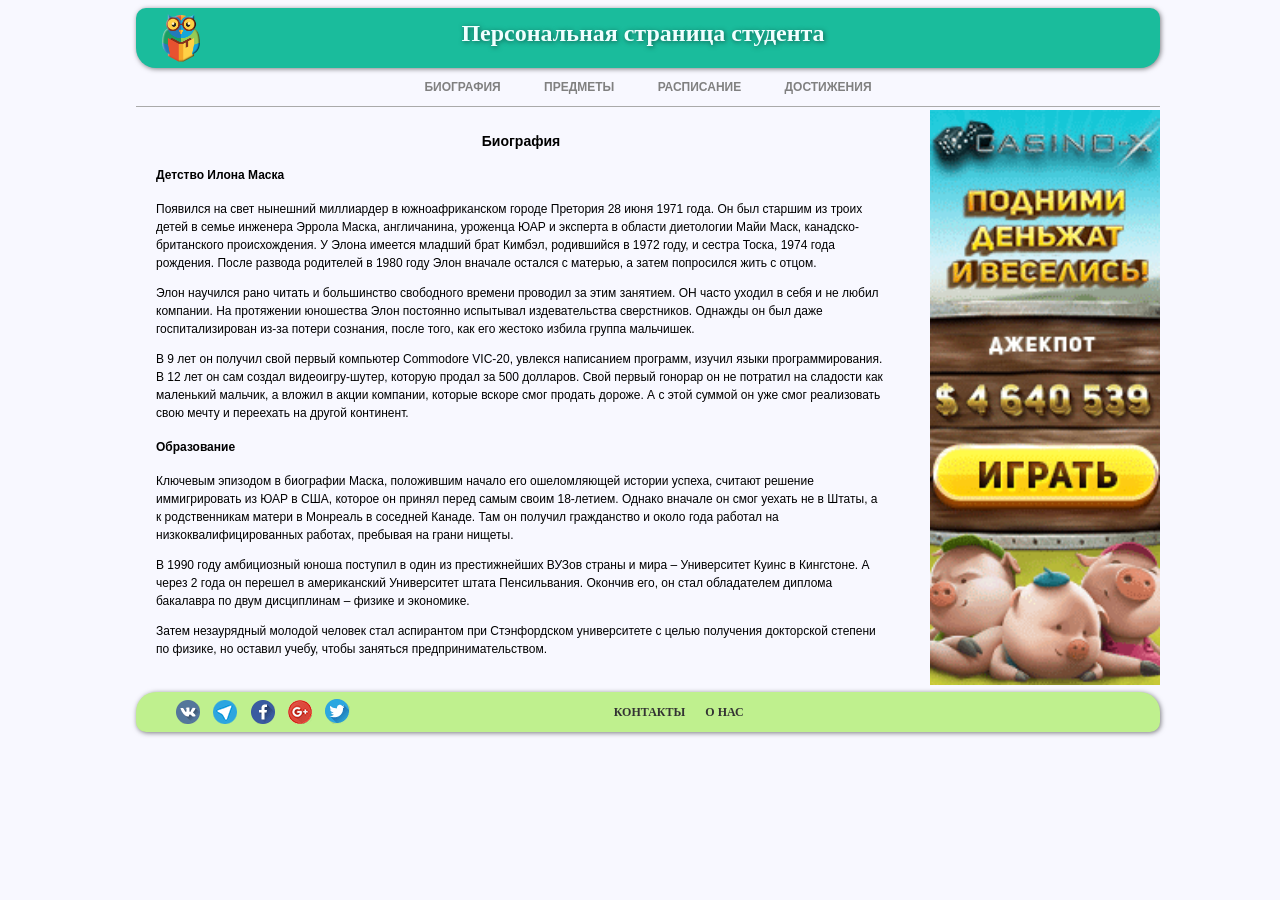
<file: Web design/L1/index.html>
<!DOCTYPE html>
<html>
<head>
	<meta charset="utf-8" />
	<title>Главная | биография</title>
	<meta name="keywords" content="" />
	<meta name="description" content="" />
	<link href="style.css" rel="stylesheet">
</head>

<body>

<div class="wrapper">

	<header class="header">		
		<h1 align="center">
			<a href="index.html" title="На главную">
				<img src="img/logo.png" align="left"/>
			</a>
		Персональная страница студента</h1>
	</header>

<div class="menu">
 	<ul>
		<li><a href="index.html">биография</a></li>
		<li><a href="info.html">предметы</a></li>
		<li><a href="lessons.html">расписание</a></li>
		<li><a href="achievements.html">достижения</a></li>
	</ul>
</div>

	<div class="middle">

		<aside class="right-sidebar">
			<a href="#">
				<img src="img/ads.gif" width="230px">
			</a>
		</aside>

		<div class="container">
			<main class="content">
				<h3 align="center">Биография</h3>
				<h4>Детство Илона Маска</h4>
			<p>Появился на свет нынешний миллиардер в южноафриканском городе Претория 28 июня 1971 года. Он был старшим из троих детей в семье инженера Эррола Маска, англичанина, уроженца ЮАР и эксперта в области диетологии Майи Маск, канадско-британского происхождения. У Элона имеется младший брат Кимбэл, родившийся в 1972 году, и сестра Тоска, 1974 года рождения. После развода родителей в 1980 году Элон вначале остался с матерью, а затем попросился жить с отцом.<p>Элон научился рано читать и большинство свободного времени проводил за этим занятием. ОН часто уходил в себя и не любил компании. На протяжении юношества Элон постоянно испытывал издевательства сверстников. Однажды он был даже госпитализирован из-за потери сознания, после того, как его жестоко избила группа мальчишек.<p>В 9 лет он получил свой первый компьютер Commodore VIC-20, увлекся написанием программ, изучил языки программирования. В 12 лет он сам создал видеоигру-шутер, которую продал за 500 долларов. Свой первый гонорар он не потратил на сладости как маленький мальчик, а вложил в акции компании, которые вскоре смог продать дороже. А с этой суммой он уже смог реализовать свою мечту и переехать на другой континент.</p>
			<h4>Образование</h4>
			<p>Ключевым эпизодом в биографии Маска, положившим начало его ошеломляющей истории успеха, считают решение иммигрировать из ЮАР в США, которое он принял перед самым своим 18-летием. Однако вначале он смог уехать не в Штаты, а к родственникам матери в Монреаль в соседней Канаде. Там он получил гражданство и около года работал на низкоквалифицированных работах, пребывая на грани нищеты.<p>В 1990 году амбициозный юноша поступил в один из престижнейших ВУЗов страны и мира – Университет Куинс в Кингстоне. А через 2 года он перешел в американский Университет штата Пенсильвания. Окончив его, он стал обладателем диплома бакалавра по двум дисциплинам – физике и экономике.<p>Затем незаурядный молодой человек стал аспирантом при Стэнфордском университете с целью получения докторской степени по физике, но оставил учебу, чтобы заняться предпринимательством.</p>
				
			</main>
		</div>

		

	</div>

	<footer class="footer">
		<ul>
			<li><a href="#"><img src="img/vk_link.png" title="VK"></a>
			<a href="#"><img src="img/telegram_link.png" title="telegram"></a>
			<a href="#"><img src="img/fb_link.png" title="facebook"></a>
			<a href="#"><img src="img/g+_link.png" title="google+"></a>
			<a href="#"><img src="img/twitter_link.png" title="twitter"></a></li>
			<li><a href="#">контакты</a><a href="#">о нас</a></li>	
		</ul>
	</footer>

</div>

</body>
</html>
</file>
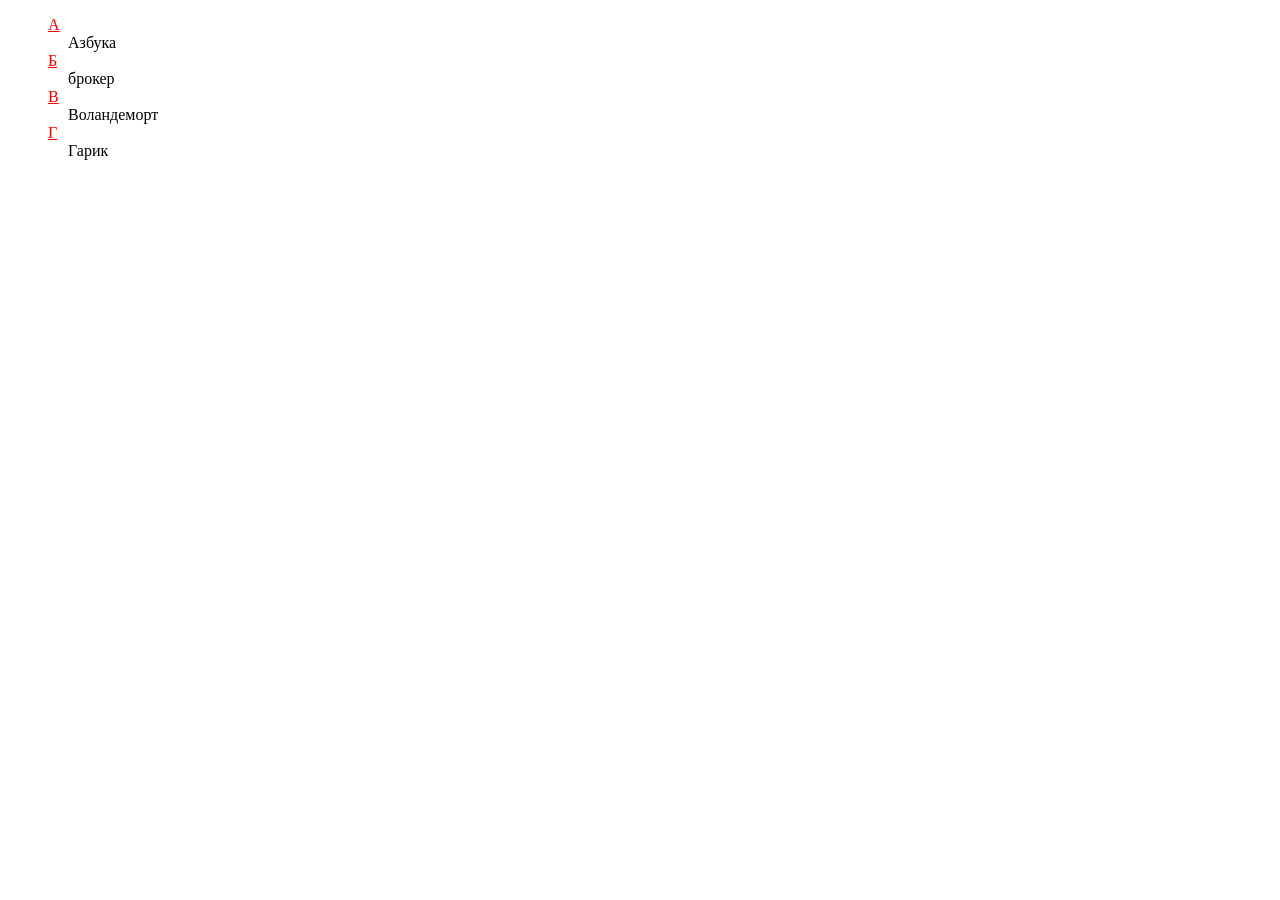
<file: Web design/L2/index.html>
<!DOCTYPE html>
<html>
<head>
	<meta charset="utf-8" />
	<title>L2</title>
	
	<style type="text/css">
		a {
			color: red;
		}

		ul {
			list-style:none;
			width: 30%;
		}	

		li {
			padding-left: 20px;
			word-wrap: break-word;
		}
		
		li a {
			text-decoration: none;
			color: black;
		}

		iframe {
			float: right;
			height: 700px;
			width: 70%;
			margin-right: 10px;
		}
	</style>

	<script type="text/javascript">
	window.onload = function() {
			var arr = ['Азбука', 'брокер', 'Воландеморт', 'Гарик']
			var list = document.getElementById('list')
			var iframe = document.getElementById("frame")
			iframe.style.visibility = 'hidden'
	
			for (i in arr) {
				var item = document.createElement("li");
				item.innerHTML = arr[i];
				list.appendChild(item);

				item.onclick = function (e) {
					var iframe = document.getElementById("frame"),
						target = e.target || e.srcElement,
						text = target.textContent || text.innerText;
					iframe.style.visibility = 'visible'
					iframe.src = "https://ru.wikipedia.org/w/index.php?search=" + text;
				}

				var letter = document.createElement('a')
				letter.href = "https://ru.wikipedia.org/w/index.php?search=" + item.innerHTML
				letter.innerHTML=arr[i][0].toUpperCase()
				letter.target = 'iframe'
				list.insertBefore(letter,item)

				letter.onclick = function (e) {
					var iframe = document.getElementById("frame"),
						target = e.target || e.srcElement,
						text = target.textContent || text.innerText;
					iframe.style.visibility = 'visible'
					iframe.src = target;
				}

			}
		}
	</script>
</head>

<body>

<iframe id="frame" name='iframe'>Ваш браузер не поддерживает Iframe</iframe>

<ul id="list">
	<li></li>
</ul>

</body>
</html>
</file>
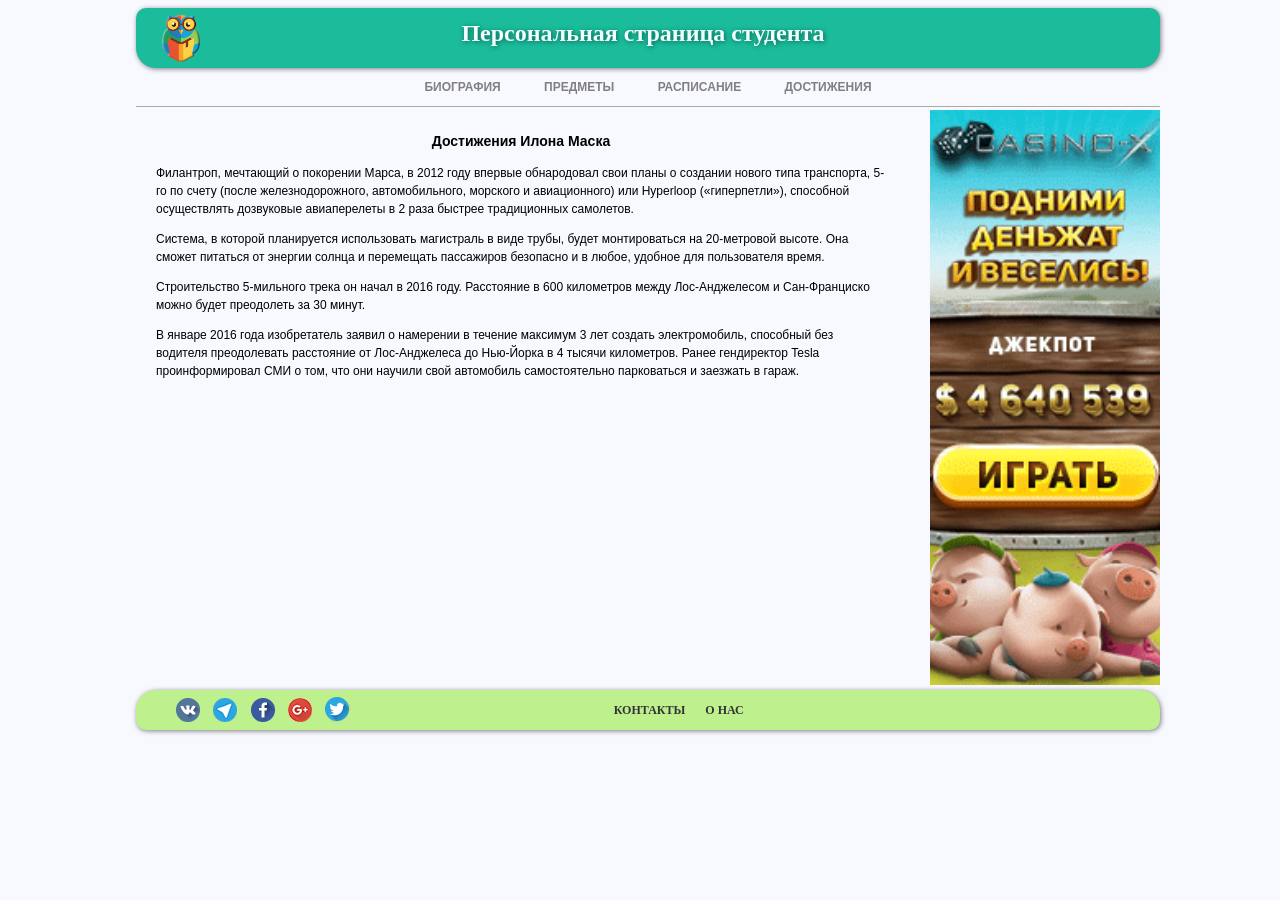
<file: Web design/L1/achievements.html>
<!DOCTYPE html>
<html>
<head>
	<meta charset="utf-8" />
	<title>Предметы</title>
	<meta name="keywords" content="" />
	<meta name="description" content="" />
	<link href="style.css" rel="stylesheet">
</head>

<body>

<div class="wrapper">

	<header class="header" >		
		<h1 align="center">
			<a href="index.html" title="На главную">
				<img src="img/logo.png" align="left"/>
			</a>
		Персональная страница студента</h1>
	</header>

<div class="menu">
 	<ul>
		<li><a href="index.html">биография</a></li>
		<li><a href="info.html">предметы</a></li>
		<li><a href="lessons.html">расписание</a></li>
		<li><a href="achievements.html">достижения</a></li>
	</ul>
</div>



	<div class="middle">

		<aside class="right-sidebar">
			<a href="#">
				<img src="img/ads.gif" width="230px">
			</a>
		</aside>

		<div class="container">
			<main class="content">
				<h3 align="center">Достижения Илона Маска</h3>
				<p>Филантроп, мечтающий о покорении Марса, в 2012 году впервые обнародовал свои планы о создании нового типа транспорта, 5-го по счету (после железнодорожного, автомобильного, морского и авиационного) или Hyperloop («гиперпетли»), способной осуществлять дозвуковые авиаперелеты в 2 раза быстрее традиционных самолетов.<p>Система, в которой планируется использовать магистраль в виде трубы, будет монтироваться на 20-метровой высоте. Она сможет питаться от энергии солнца и перемещать пассажиров безопасно и в любое, удобное для пользователя время.<p>Строительство 5-мильного трека он начал в 2016 году. Расстояние в 600 километров между Лос-Анджелесом и Сан-Франциско можно будет преодолеть за 30 минут.<p>В январе 2016 года изобретатель заявил о намерении в течение максимум 3 лет создать электромобиль, способный без водителя преодолевать расстояние от Лос-Анджелеса до Нью-Йорка в 4 тысячи километров. Ранее гендиректор Tesla проинформировал СМИ о том, что они научили свой автомобиль самостоятельно парковаться и заезжать в гараж.</p>
			</main>
		</div>

	</div>

	<footer class="footer">
		<ul>
			<li><a href="#"><img src="img/vk_link.png" title="VK"></a>
			<a href="#"><img src="img/telegram_link.png" title="telegram"></a>
			<a href="#"><img src="img/fb_link.png" title="facebook"></a>
			<a href="#"><img src="img/g+_link.png" title="google+"></a>
			<a href="#"><img src="img/twitter_link.png" title="twitter"></a></li>
			<li><a href="#">контакты</a><a href="#">о нас</a></li>		
		</ul>
	</footer>

</div>

</body>
</html>
</file>
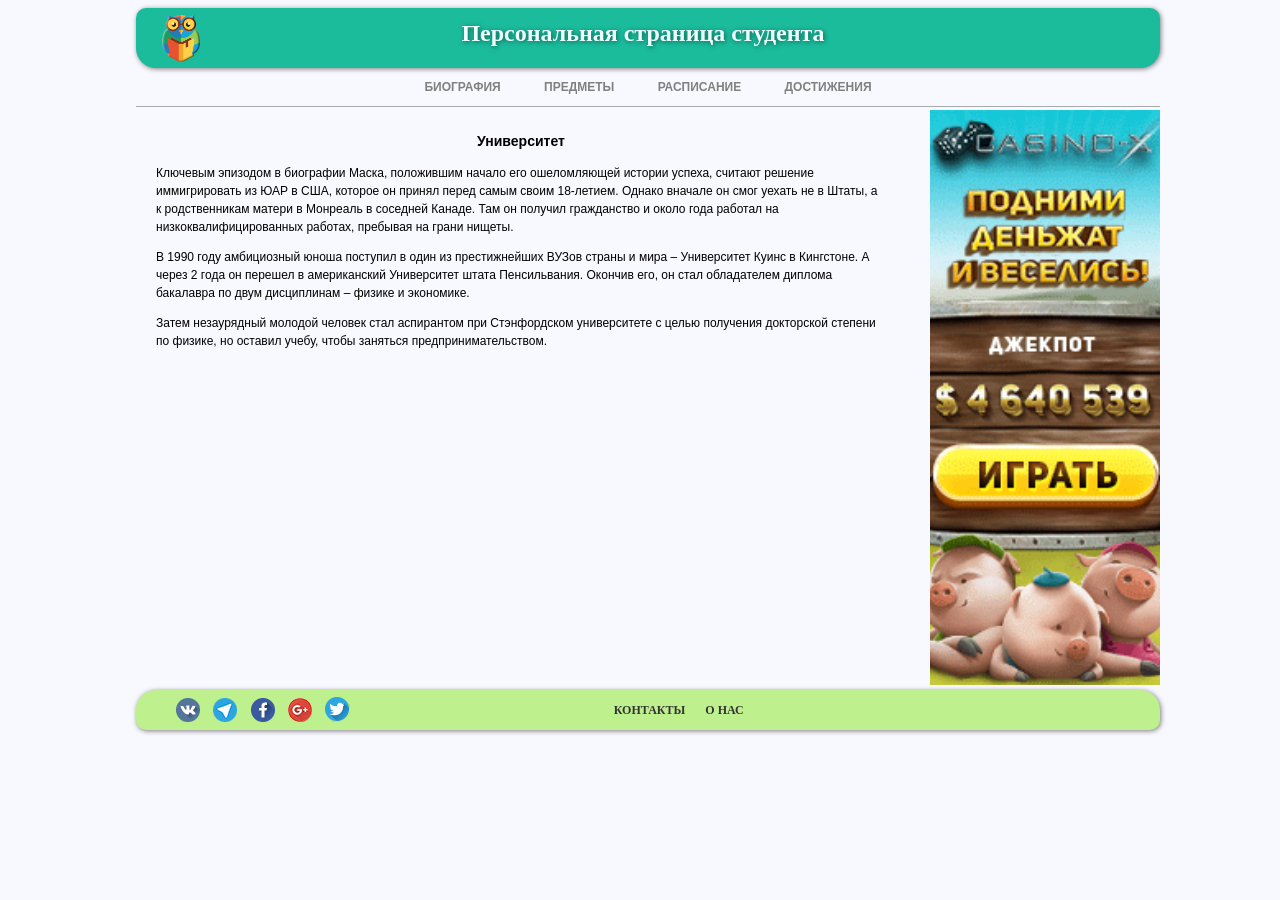
<file: Web design/L1/info.html>
<!DOCTYPE html>
<html>
<head>
	<meta charset="utf-8" />
	<title>Предметы</title>
	<meta name="keywords" content="" />
	<meta name="description" content="" />
	<link href="style.css" rel="stylesheet">
</head>

<body>

<div class="wrapper">

	<header class="header" >		
		<h1 align="center">
			<a href="index.html" title="На главную">
				<img src="img/logo.png" align="left"/>
			</a>
		Персональная страница студента</h1>
	</header>

<div class="menu">
 	<ul>
		<li><a href="index.html">биография</a></li>
		<li><a href="info.html">предметы</a></li>
		<li><a href="lessons.html">расписание</a></li>
		<li><a href="achievements.html">достижения</a></li>
	</ul>
</div>



	<div class="middle">

		<aside class="right-sidebar">
			<a href="#">
				<img src="img/ads.gif" width="230px">
			</a>
		</aside>

		<div class="container">
			<main class="content">
				<h3 align="center">Университет</h3>
				<p>Ключевым эпизодом в биографии Маска, положившим начало его ошеломляющей истории успеха, считают решение иммигрировать из ЮАР в США, которое он принял перед самым своим 18-летием. Однако вначале он смог уехать не в Штаты, а к родственникам матери в Монреаль в соседней Канаде. Там он получил гражданство и около года работал на низкоквалифицированных работах, пребывая на грани нищеты.<p>В 1990 году амбициозный юноша поступил в один из престижнейших ВУЗов страны и мира – Университет Куинс в Кингстоне. А через 2 года он перешел в американский Университет штата Пенсильвания. Окончив его, он стал обладателем диплома бакалавра по двум дисциплинам – физике и экономике.<p>Затем незаурядный молодой человек стал аспирантом при Стэнфордском университете с целью получения докторской степени по физике, но оставил учебу, чтобы заняться предпринимательством.</p>
			</main>
		</div>

	</div>

	<footer class="footer">
		<ul>
			<li><a href="#"><img src="img/vk_link.png" title="VK"></a>
			<a href="#"><img src="img/telegram_link.png" title="telegram"></a>
			<a href="#"><img src="img/fb_link.png" title="facebook"></a>
			<a href="#"><img src="img/g+_link.png" title="google+"></a>
			<a href="#"><img src="img/twitter_link.png" title="twitter"></a></li>
			<li><a href="#">контакты</a><a href="#">о нас</a></li>		
		</ul>
	</footer>

</div>

</body>
</html>
</file>
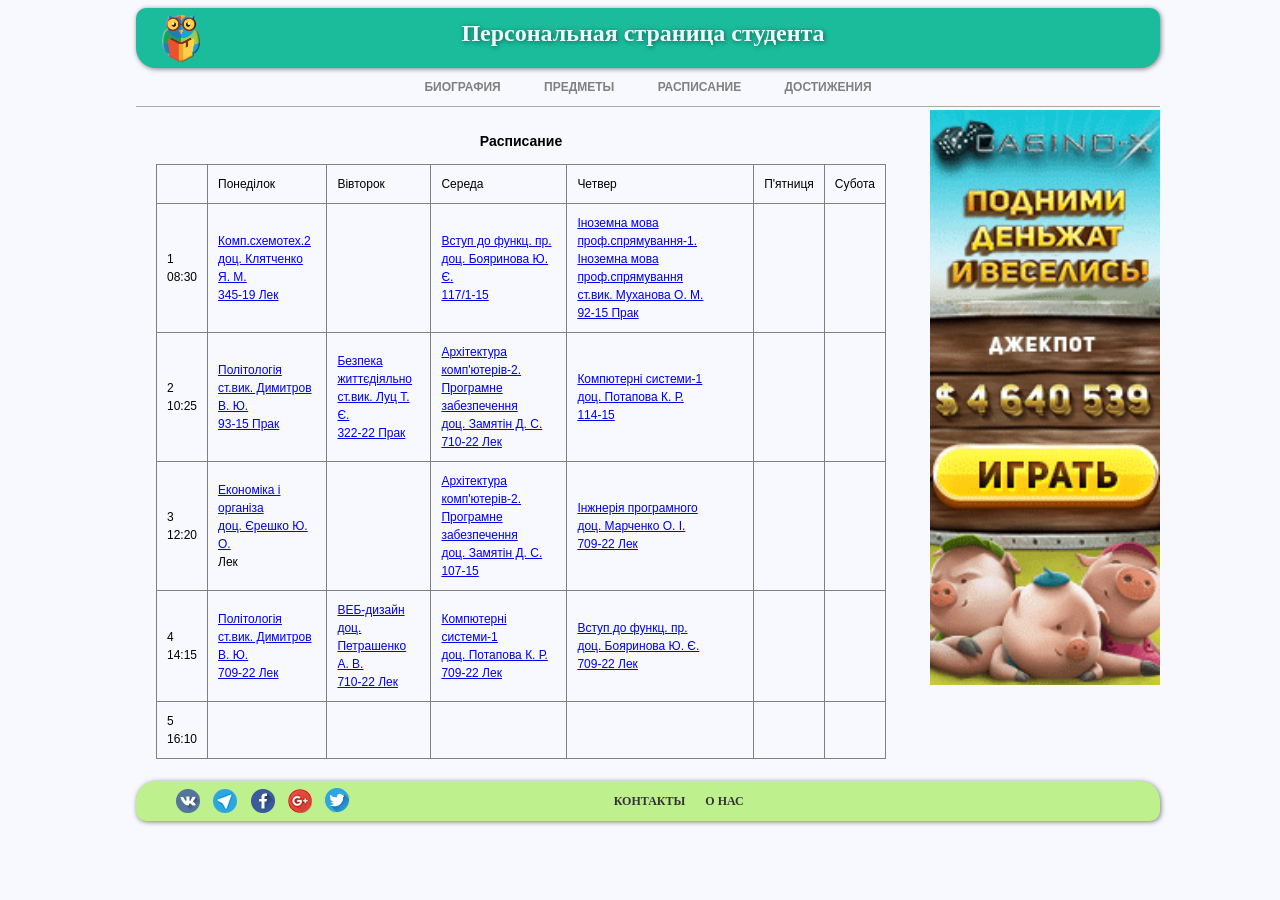
<file: Web design/L1/lessons.html>
<!DOCTYPE html>
<html>
<head>
	<meta charset="utf-8" />
	<title>Предметы</title>
	<meta name="keywords" content="" />
	<meta name="description" content="" />
	<link href="style.css" rel="stylesheet">
</head>

<body>

<div class="wrapper">

	<header class="header" >		
		<h1 align="center">
			<a href="index.html" title="На главную">
				<img src="img/logo.png" align="left"/>
			</a>
		Персональная страница студента</h1>
	</header>

<div class="menu">
 	<ul>
		<li><a href="index.html">биография</a></li>
		<li><a href="info.html">предметы</a></li>
		<li><a href="lessons.html">расписание</a></li>
		<li><a href="achievements.html">достижения</a></li>
	</ul>
</div>



	<div class="middle">

		<aside class="right-sidebar">
			<a href="#">
				<img src="img/ads.gif" width="230px">
			</a>
		</aside>

		<div class="container">
			<main class="content">
				<h3 align="center">Расписание</h3>
				<table id="ctl00_MainContent_FirstScheduleTable" class="table table-bordered table-hover" cellpadding="10" rules="all" align="center" border="1">
	<tbody><tr>
		<td></td><td>Понеділок</td><td>Вівторок</td><td>Середа</td><td>Четвер</td><td>П'ятниця</td><td>Субота</td>
	</tr><tr>
		<td>1<br>08:30</td><td><span class="disLabel"><a class="plainLink" href="http://wiki.kpi.ua/index.php/Комп'ютерна схемотехніка 2. Схемотехнічні основи обчислювальних систем на основі мікроконт_(19301930)" title="Комп'ютерна схемотехніка 2. Схемотехнічні основи обчислювальних систем на основі мікроконт">Комп.схемотех.2</a></span><br><a class="plainLink" href="/Schedules/ViewSchedule.aspx?v=7f1420c6-ab83-4043-b0f7-45336eb07075" title="доцент Клятченко Ярослав Михайлович">доц. Клятченко Я. М.</a><br><a class="plainLink" href="http://maps.google.com?q=50.4480855,30.4585595">345-19 Лек</a></td><td></td><td><span class="disLabel"><a class="plainLink" href="http://wiki.kpi.ua/index.php/Вступ до функціонального програмування_(19301930)" title="Вступ до функціонального програмування">Вступ до функц. пр.</a></span><br><a class="plainLink" href="/Schedules/ViewSchedule.aspx?v=590c2cee-970b-4918-a00f-8587d75abd35" title="доцент Бояринова Ю Є">доц. Бояринова Ю. Є.</a><br><a class="plainLink" href="http://maps.google.com?q=50.447720, 30.456686">117/1-15</a></td><td><span class="disLabel"><a class="plainLink" href="http://wiki.kpi.ua/index.php/Іноземна мова проф.спрямування-1. Іноземна мова проф.спрямування_(19302880)" title="Іноземна мова проф.спрямування-1. Іноземна мова проф.спрямування">Іноземна мова проф.спрямування-1. Іноземна мова проф.спрямування</a></span><br><a class="plainLink" href="/Schedules/ViewSchedule.aspx?v=7f0061bd-27af-4909-80d4-c8f9ea5d1055" title="старший викладач Муханова Олена Миколаївна">ст.вик. Муханова О. М.</a><br><a class="plainLink" href="http://maps.google.com?q=50.447720, 30.456686">92-15 Прак</a></td><td></td><td></td>
	</tr><tr>
		<td>2<br>10:25</td><td><span class="disLabel"><a class="plainLink" href="http://wiki.kpi.ua/index.php/Політологія_(19303330)" title="Політологія">Політологія</a></span><br><a class="plainLink" href="/Schedules/ViewSchedule.aspx?v=0b33824e-f24b-4332-9c61-fad1d2400e44" title="старший викладач Димитров Владислав Юрійович">ст.вик. Димитров В. Ю.</a><br><a class="plainLink" href="http://maps.google.com?q=50.447720, 30.456686">93-15 Прак</a></td><td><span class="disLabel"><a class="plainLink" href="http://wiki.kpi.ua/index.php/Безпека життєдіяльності_(19302350)" title="Безпека життєдіяльності">Безпека життєдіяльно</a></span><br><a class="plainLink" href="/Schedules/ViewSchedule.aspx?v=aed15877-12ba-4dbb-bb21-9c1d32a1bca3" title="старший викладач Луц Тамара Євгенівна">ст.вик. Луц Т. Є.</a><br><a class="plainLink" href="http://maps.google.com?q=50.4459415,30.4547315">322-22 Прак</a></td><td><span class="disLabel"><a class="plainLink" href="http://wiki.kpi.ua/index.php/Архітектура комп'ютерів-2. Програмне забезпечення_(19301930)" title="Архітектура комп'ютерів-2. Програмне забезпечення">Архітектура комп'ютерів-2. Програмне забезпечення</a></span><br><a class="plainLink" href="/Schedules/ViewSchedule.aspx?v=c073efb4-15c7-4622-8b2f-a80c7f488a9b" title="доцент Замятін Денис Станіславович">доц. Замятін Д. С.</a><br><a class="plainLink" href="http://maps.google.com?q=50.4459415,30.4547315">710-22 Лек</a></td><td><span class="disLabel"><a class="plainLink" href="http://wiki.kpi.ua/index.php/Компютерні системи-1_(19301930)" title="Компютерні системи-1">Компютерні системи-1</a></span><br><a class="plainLink" href="/Schedules/ViewSchedule.aspx?v=b070373e-389e-4bff-abe8-f1c2aa4bc2ab" title="доцент Потапова Катерина Романівна">доц. Потапова К. Р.</a><br><a class="plainLink" href="http://maps.google.com?q=50.447720, 30.456686">114-15</a></td><td></td><td></td>
	</tr><tr>
		<td>3<br>12:20</td><td><span class="disLabel"><a class="plainLink" href="http://wiki.kpi.ua/index.php/Економіка організації та планування виробництва-1.Основи економічної теорії_(19302550)" title="Економіка організації та планування виробництва-1.Основи економічної теорії">Економіка і організа</a></span><br><a class="plainLink" href="/Schedules/ViewSchedule.aspx?v=b7e47f04-1fcc-488e-9034-58912770499d" title="доцент Єрешко Юлія Олександрівна">доц. Єрешко Ю. О.</a><br> Лек</td><td></td><td><span class="disLabel"><a class="plainLink" href="http://wiki.kpi.ua/index.php/Архітектура комп'ютерів-2. Програмне забезпечення_(19301930)" title="Архітектура комп'ютерів-2. Програмне забезпечення">Архітектура комп'ютерів-2. Програмне забезпечення</a></span><br><a class="plainLink" href="/Schedules/ViewSchedule.aspx?v=c073efb4-15c7-4622-8b2f-a80c7f488a9b" title="доцент Замятін Денис Станіславович">доц. Замятін Д. С.</a><br><a class="plainLink" href="http://maps.google.com?q=50.447720, 30.456686">107-15</a></td><td><span class="disLabel"><a class="plainLink" href="http://wiki.kpi.ua/index.php/Інженерія програмного забезпечення-1. Основи проектування трансляторів_(19301930)" title="Інженерія програмного забезпечення-1. Основи проектування трансляторів">Інжнерія програмного</a></span><br><a class="plainLink" href="/Schedules/ViewSchedule.aspx?v=213ede81-bcde-4bcd-9ccb-7c84b6c03e18" title="доцент Марченко Олександр Іванович">доц. Марченко О. І.</a><br><a class="plainLink" href="http://maps.google.com?q=50.4459415,30.4547315">709-22 Лек</a></td><td></td><td></td>
	</tr><tr>
		<td>4<br>14:15</td><td><span class="disLabel"><a class="plainLink" href="http://wiki.kpi.ua/index.php/Політологія_(19303330)" title="Політологія">Політологія</a></span><br><a class="plainLink" href="/Schedules/ViewSchedule.aspx?v=0b33824e-f24b-4332-9c61-fad1d2400e44" title="старший викладач Димитров Владислав Юрійович">ст.вик. Димитров В. Ю.</a><br><a class="plainLink" href="http://maps.google.com?q=50.4459415,30.4547315">709-22 Лек</a></td><td><span class="disLabel"><a class="plainLink" href="http://wiki.kpi.ua/index.php/ВЕБ-дизайн_(19301930)" title="ВЕБ-дизайн">ВЕБ-дизайн</a></span><br><a class="plainLink" href="/Schedules/ViewSchedule.aspx?v=dc2ccd54-2021-4dbe-a8b3-d354f484e595" title="доцент Петрашенко Андрій Васильович">доц. Петрашенко А. В.</a><br><a class="plainLink" href="http://maps.google.com?q=50.4459415,30.4547315">710-22 Лек</a></td><td><span class="disLabel"><a class="plainLink" href="http://wiki.kpi.ua/index.php/Компютерні системи-1_(19301930)" title="Компютерні системи-1">Компютерні системи-1</a></span><br><a class="plainLink" href="/Schedules/ViewSchedule.aspx?v=b070373e-389e-4bff-abe8-f1c2aa4bc2ab" title="доцент Потапова Катерина Романівна">доц. Потапова К. Р.</a><br><a class="plainLink" href="http://maps.google.com?q=50.4459415,30.4547315">709-22 Лек</a></td><td><span class="disLabel"><a class="plainLink" href="http://wiki.kpi.ua/index.php/Вступ до функціонального програмування_(19301930)" title="Вступ до функціонального програмування">Вступ до функц. пр.</a></span><br><a class="plainLink" href="/Schedules/ViewSchedule.aspx?v=590c2cee-970b-4918-a00f-8587d75abd35" title="доцент Бояринова Ю Є">доц. Бояринова Ю. Є.</a><br><a class="plainLink" href="http://maps.google.com?q=50.4459415,30.4547315">709-22 Лек</a></td><td></td><td></td>
	</tr><tr>
		<td>5<br>16:10</td><td></td><td></td><td></td><td></td><td></td><td></td>
	</tr>
</tbody></table>
			</main>
		</div>

	</div>

	<footer class="footer">
		<ul>
			<li><a href="#"><img src="img/vk_link.png" title="VK"></a>
			<a href="#"><img src="img/telegram_link.png" title="telegram"></a>
			<a href="#"><img src="img/fb_link.png" title="facebook"></a>
			<a href="#"><img src="img/g+_link.png" title="google+"></a>
			<a href="#"><img src="img/twitter_link.png" title="twitter"></a></li>
			<li><a href="#">контакты</a><a href="#">о нас</a></li>		
		</ul>
	</footer>

</div>

</body>
</html>
</file>
<file: Web design/L1/style.css>
body {
	font: 12px/18px Arial, sans-serif;
	width: 100%;
	background: #F8F8FF;
}

.wrapper {
	width: 1024px;
	margin: 0 auto;
}

.header {
	padding-top: 10px;
	border-radius: 10px 10px 20px 20px;
	height: 50px;
	background: #1ABC9C;
	width: 100%;
	display: inline-block;
	box-shadow: 1px 1px 5px rgba(0,0,0,.5);
}

.header img {
	height: 50px;
	padding-left: 20px;
	margin-top: -5px;
}

.header h1 {
	padding-right: 80px;
	margin-top: 0px;	
	line-height: 30px;
	color: #F0FFFF;
	font-family: cursive;
	text-shadow: 1px 1px 5px rgba(0,0,0,.5);
}

.menu{
	height: 40px;
}

.menu ul {
	margin: 0 auto;
	padding: 0 0 0 0;
	border-bottom: 1px solid #AAAAAA;
	text-align: center;
	width: 100%;
}

.menu ul li {
	list-style-type:none;
	margin:0;
	padding: 2px 0;
	display:inline;
}

.menu ul li a {
	padding:0 20px;
	line-height:38px;
	color: #808080;
	text-transform:uppercase;
	font-weight:bold;
	text-decoration: none;
}

.middle {
	position: relative;
}

.container {
	width: 770px;
	word-wrap: break-word;
	margin-right: -100%;
}
.content {
	padding: 10px 20px 10px 20px;
}

.right-sidebar {
	float: right;
	width: 230px;
	align-items: stretch;
	padding: 2px 0 0 0;
	position: relative;
	text-transform: uppercase;
}

.footer {
	height: 40px;
	clear: both;
	background: #BFF08E;
	line-height: 40px;
	border-radius: 20px 20px 10px 10px;
	box-shadow: 1px 1px 5px rgba(0,0,0,.5);
}

.footer ul li {
	display: inline;
	margin-right: 250px;
}

.footer ul li a {
	text-decoration: none;
	text-transform: uppercase;
	font-family: Lucidatypewriter;
	font-weight: bold;
	margin-right: 20px;
	color: #333333;
}

.footer ul li img {
	margin-bottom: -8px;	
	margin-right: -10px;
}
</file>
